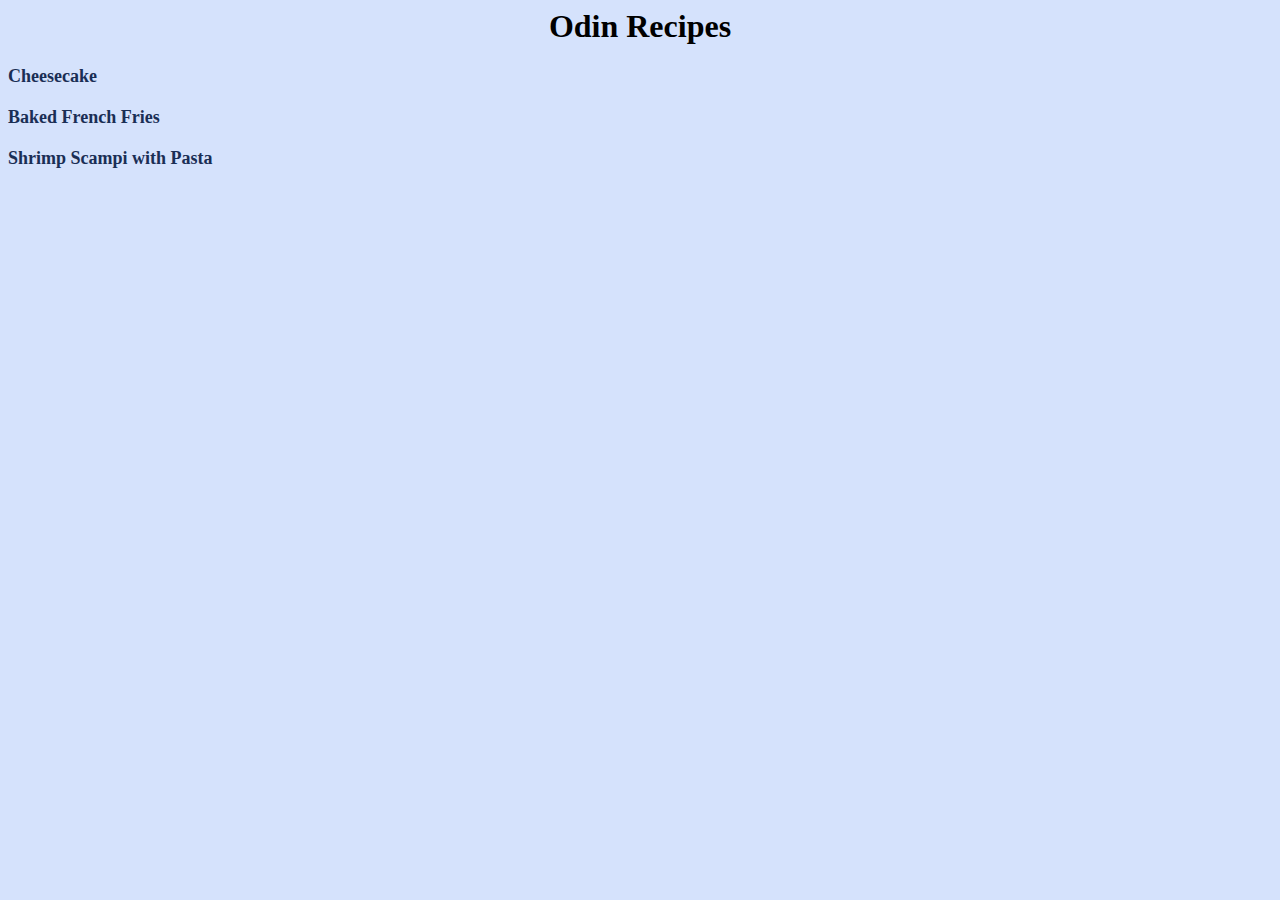
<file: index.html>
<html>

<head>
    <meta charset="UTF-8">
    <title>Odin Recipes</title>
    <link rel="stylesheet" href="style.css">
</head>

<body>
    <h1>Odin Recipes</h1>
    <div id="list_links">
        <a class="links" href="recipes/cheesecake.html">Cheesecake</a>
        <a class="links" href="recipes/baked_French_Fries.html">Baked French Fries</a>
        <a class="links" href="recipes/shrimp_Scampi_with_Pasta.html">Shrimp Scampi with Pasta</a>
    </div>
</body>

</html>
</file>
<file: style.css>
body {
    background-color: rgb(213, 226, 252);
}

h1 {
    text-align: center;
}

#list_links {
    display: flex;
    flex-direction: column;
}

.links {
    font-size: large;
    font-weight: bold;
    color: rgb(26, 46, 85);
    text-decoration: none;
    margin-bottom: 20px;
}

img {
    width: 250px;
    height: 250px;
    display: flex;
    margin: 0 auto;
    border: 2px solid rgb(26, 46, 85);
}

button {
    background-color: aliceblue;
    border-radius: 5px;
}

.sections {
    font-size: larger;
    font-style: italic;
}

.description {
    font-size: 15px;
    text-align: justify;
}
</file>
